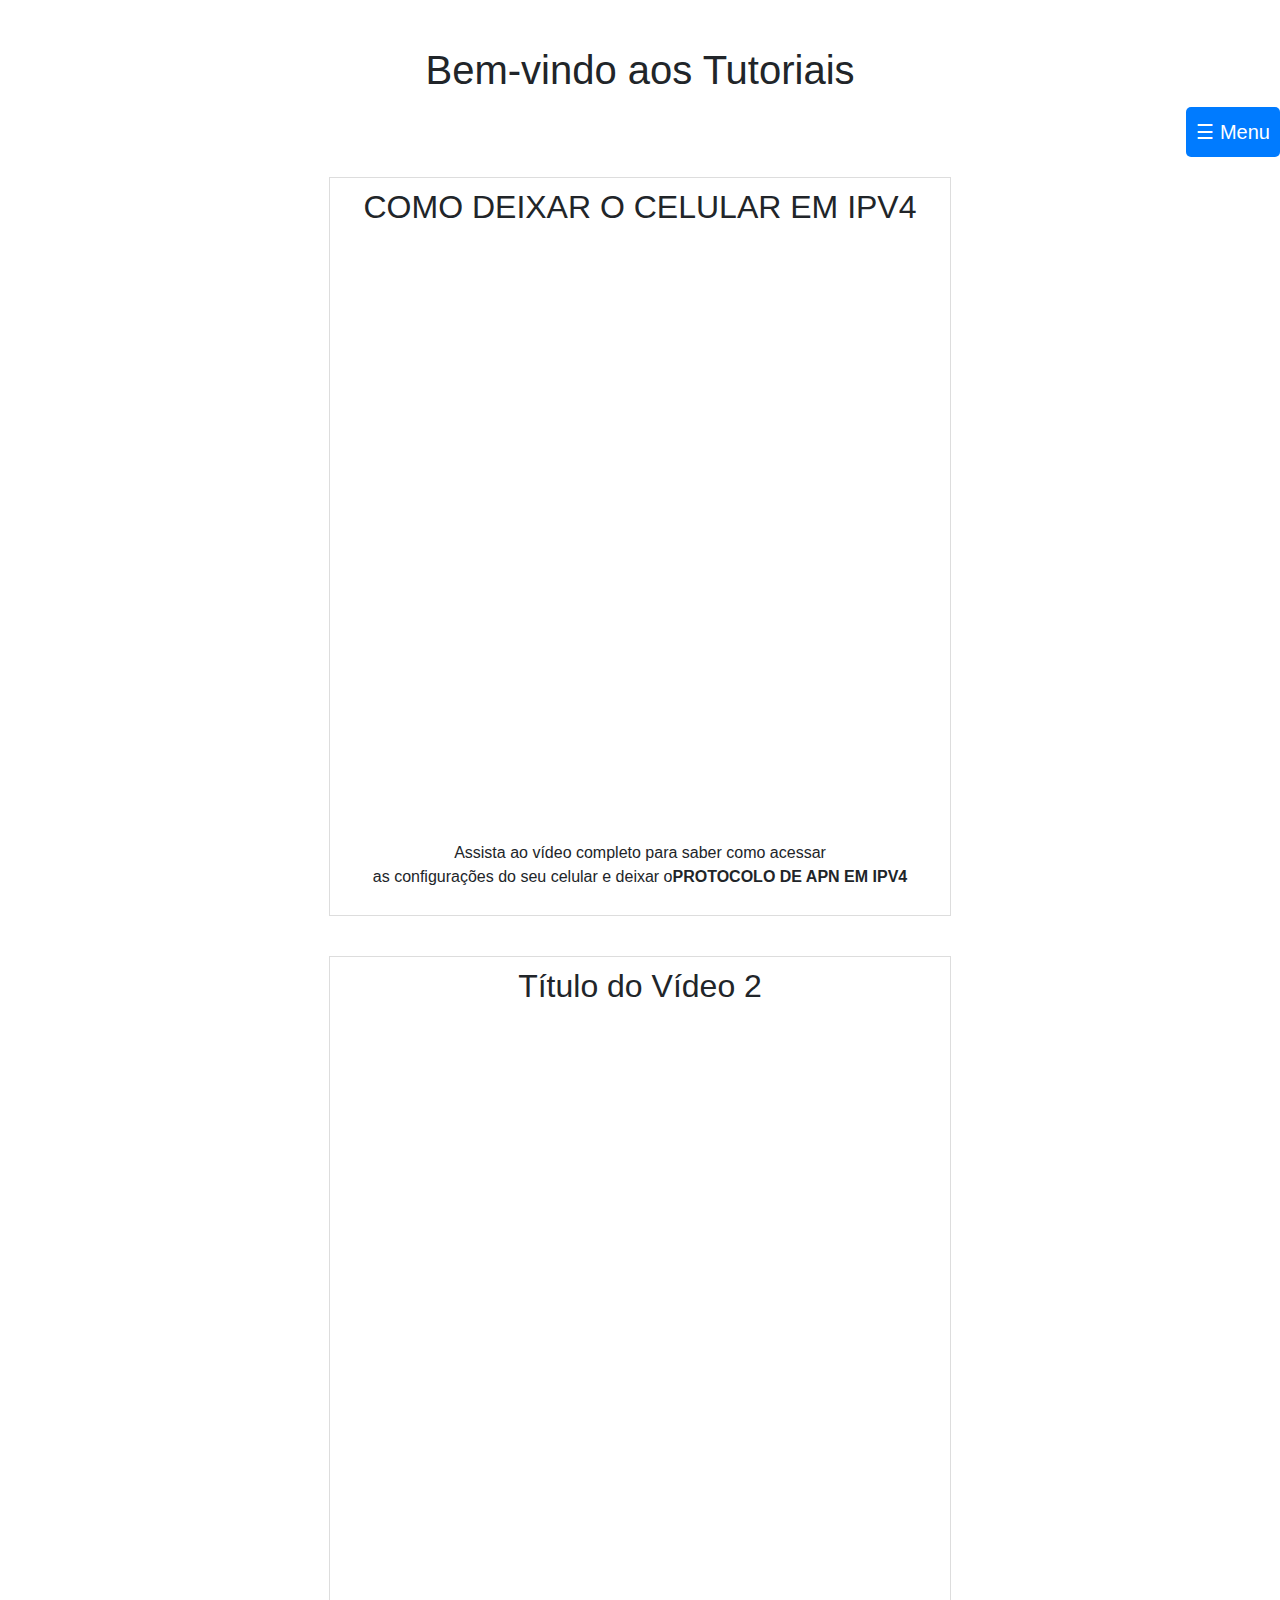
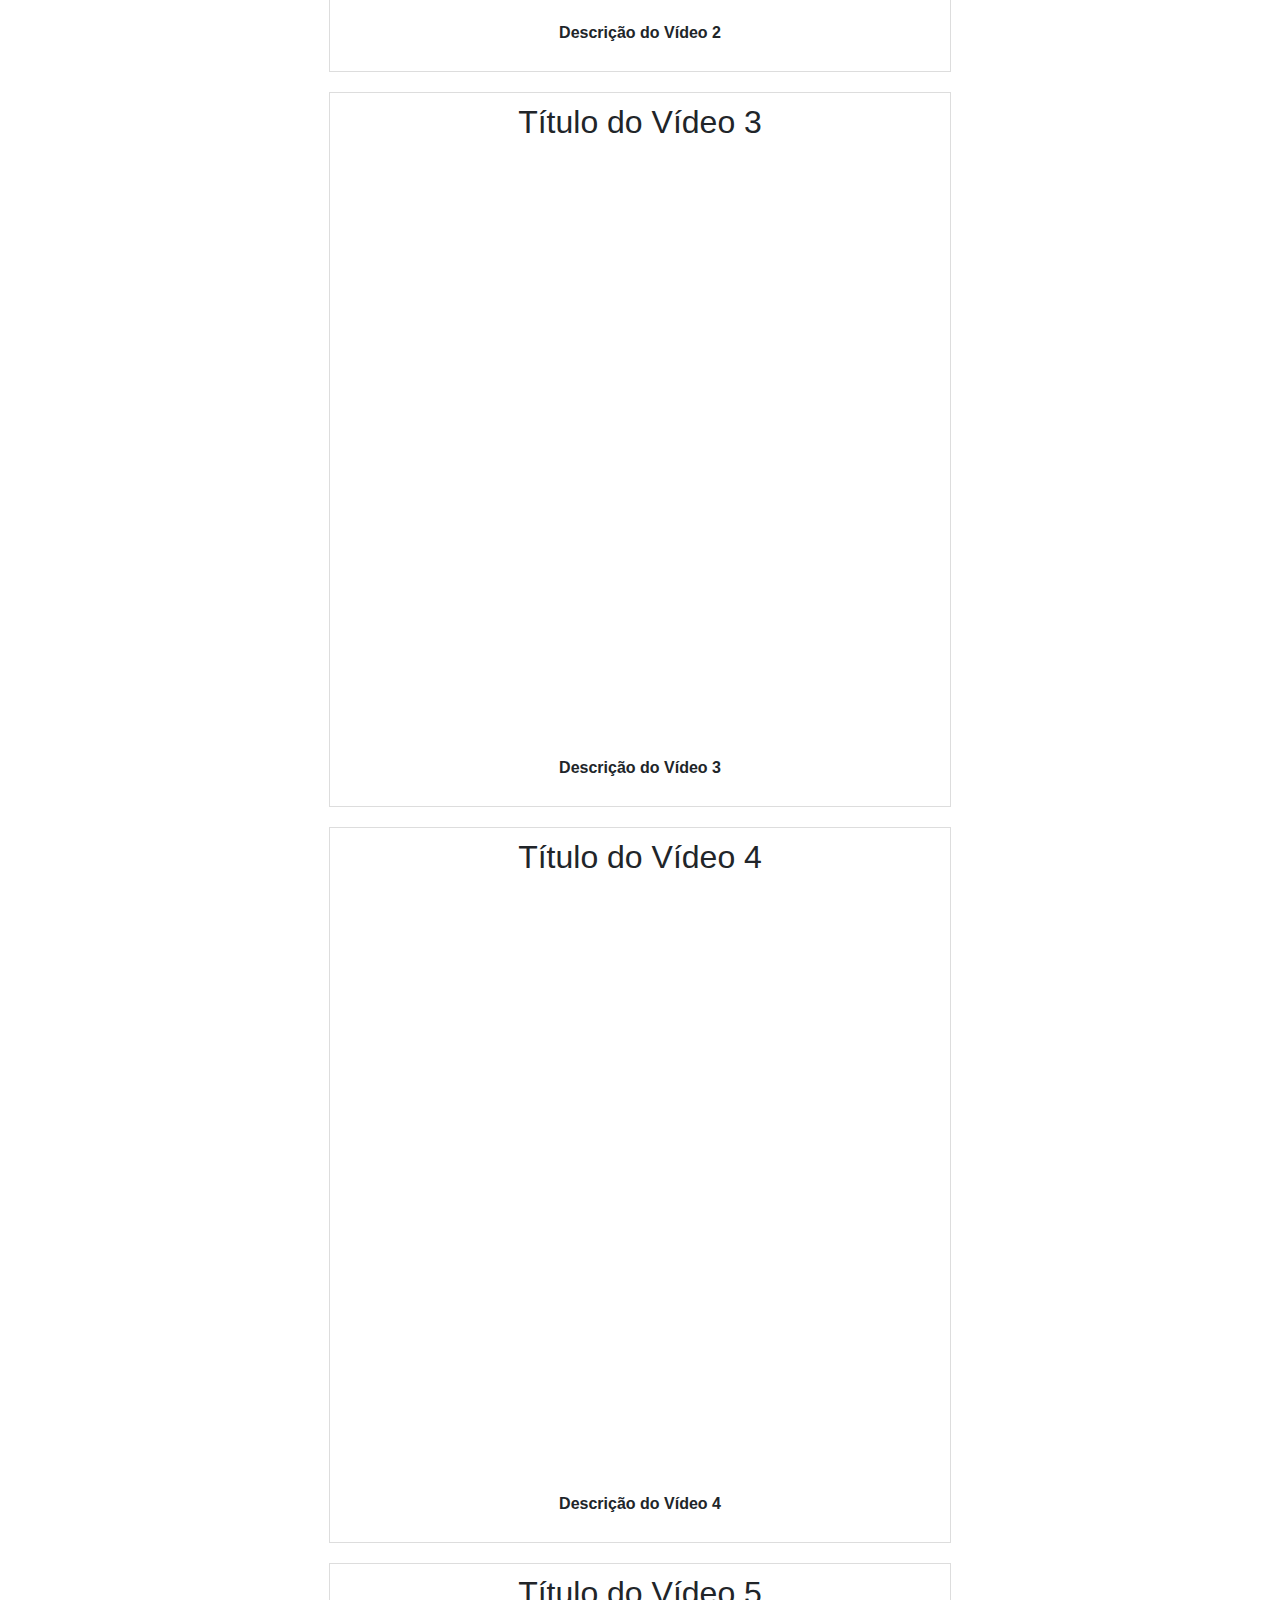
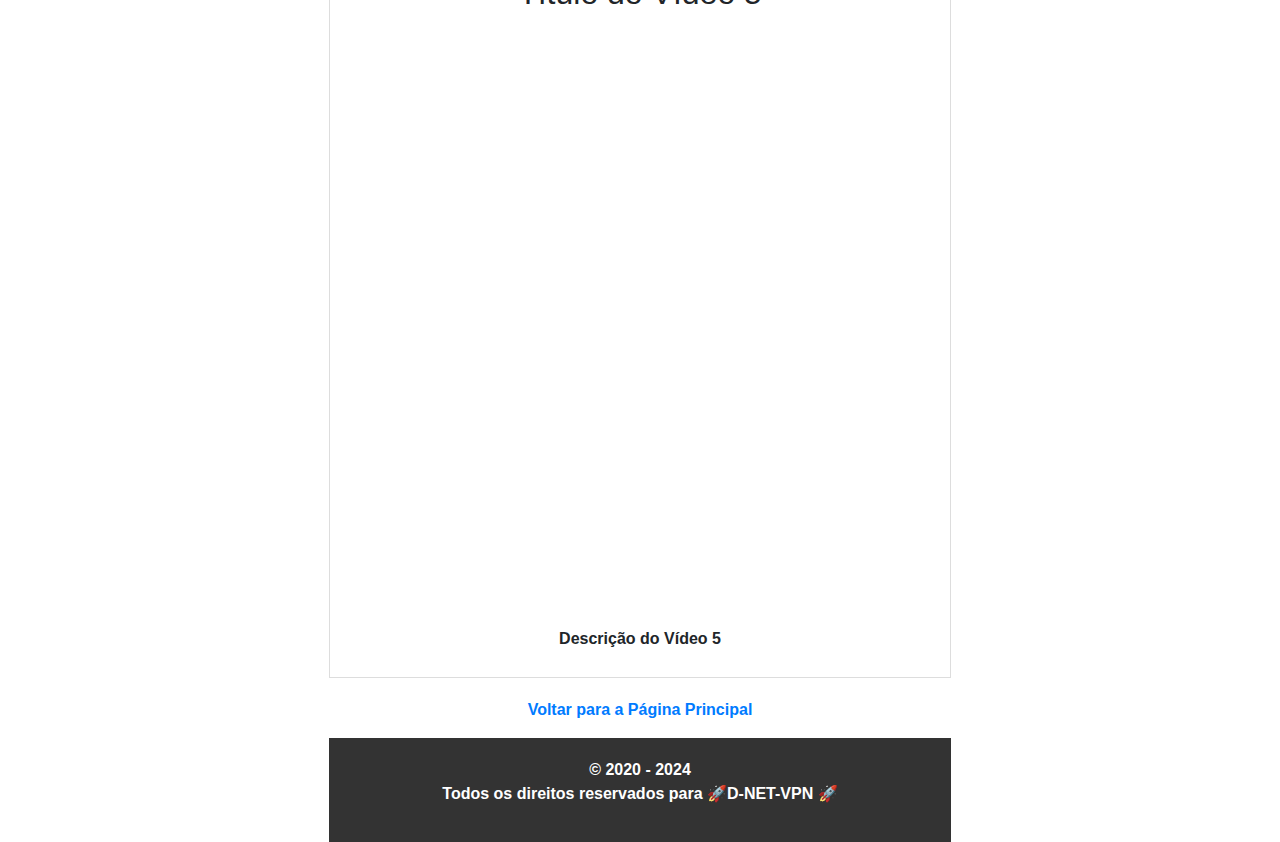
<file: tutoriais/index.html>
<!DOCTYPE html>
<html lang="pt-br">

<head>
    <meta charset="UTF-8">
    <meta name="viewport" content="width=device-width, initial-scale=1.0">
    <title>Tutoriais</title>
    <link rel="stylesheet" href="https://maxcdn.bootstrapcdn.com/bootstrap/4.0.0/css/bootstrap.min.css">
    <style>
        body {
            font-family: Arial, sans-serif;
            display: flex;
            flex-direction: column;
            align-items: center;
            margin: 0;
            margin-top: 30px;
        }

        .menu-btn {
            font-size: 20px;
            cursor: pointer;
            background-color: #007bff;
            color: #fff;
            border: none;
            padding: 10px;
            border-radius: 5px;
            margin-top: 5px;
        }

        .side-menu {
            height: calc(50% - 40px);
            width: 250px;
            position: fixed;
            top: 30px;
            right: -250px;
            background-color: #111;
            overflow-x: hidden;
            transition: 0.5s;
            z-index: 2;
        }

        .side-menu.menu-open {
            right: 0;
            border: 3px solid #ff0000;
        }

        .side-menu a {
            padding: 15px 8px;
            text-decoration: none;
            font-size: 18px;
            color: #818181;
            display: block;
            transition: 0.3s;
            background-color: transparent;
            text-align: right;
        }

        .side-menu .close-btn {
            padding: 15px 8px;
            position: absolute;
            top: 0;
            right: 0;
            font-size: 36px;
            margin-left: 50px;
        }

        .menu-buttons {
            display: flex;
            flex-direction: column;
            align-items: flex-start;
            padding-left: 10px;
        }

        .menu-buttons button {
            margin-bottom: 10px;
        }

        .video-container {
            margin: 20px 0;
            border: 1px solid #ddd;
            padding: 10px;
            text-align: center;
        }

        iframe {
            
        }
    </style>
</head>

<body>
    <h1 class="mt-3">Bem-vindo aos Tutoriais</h1>
    <button class="btn btn-primary btn-lg menu-btn ml-auto" onclick="toggleMenu()">☰ Menu</button>

    <div class="side-menu" id="sideMenu">
        <div class="menu-buttons">
            <button onclick="navigateToPage('/index.html')">INÍCIO</button>
            <button onclick="navigateToPage('/tutoriais/')">Tutoriais</button>
            <button onclick="navigateToPage('/contato/')">Contato</button>
            <button onclick="navigateToPage('/sobre/')">Sobre</button>
        </div>
        <button class="close-btn" onclick="toggleMenu()">Fechar</button>
    </div>

    <!-- Exemplo de vídeos do YouTube -->
    <div class="video-container">
        <h2>COMO DEIXAR O CELULAR EM IPV4</h2>
        <iframe width="600" height="600" src="https://www.youtube.com/embed/GNpTy08Ns1w" frameborder="0" allowfullscreen></iframe>
        <p>Assista ao vídeo completo para saber como acessar<br>as configurações do seu celular e deixar o<b>PROTOCOLO DE APN EM IPV4<b></br></p>
    </div>

    <div class="video-container">
        <h2>Título do Vídeo 2</h2>
        <iframe width="600" height="600" src="https://www.youtube.com/embed/GNpTy08Ns1w" frameborder="0" allowfullscreen></iframe>
        <p>Descrição do Vídeo 2</p>
    </div>

    <div class="video-container">
        <h2>Título do Vídeo 3</h2>
        <iframe width="600" height="600" src="https://www.youtube.com/embed/GNpTy08Ns1w" frameborder="0" allowfullscreen></iframe>
        <p>Descrição do Vídeo 3</p>
    </div>

    <div class="video-container">
        <h2>Título do Vídeo 4</h2>
        <iframe width="600" height="600" src="https://www.youtube.com/embed/GNpTy08Ns1w" frameborder="0" allowfullscreen></iframe>
        <p>Descrição do Vídeo 4</p>
    </div>

    <div class="video-container">
        <h2>Título do Vídeo 5</h2>
        <iframe width="600" height="600" src="https://www.youtube.com/embed/GNpTy08Ns1w" frameborder="0" allowfullscreen></iframe>
        <p>Descrição do Vídeo 5</p>
    </div>

    <!-- Exemplo de link de volta para a página principal -->
    <p><center><a href="/index.html">Voltar para a Página Principal</a></center></p>

    <script>
        // Função para abrir/fechar o menu
        function toggleMenu() {
            var sideMenu = document.getElementById("sideMenu");
            var menuBtn = document.querySelector(".menu-btn");

            if (sideMenu.classList.contains("menu-open")) {
                sideMenu.style.width = "0";
                sideMenu.classList.remove("menu-open");
                menuBtn.style.display = "block";
            } else {
                sideMenu.style.width = "250px";
                sideMenu.classList.add("menu-open");
                menuBtn.style.display = "none";
            }
        }

         // Função para navegar para as páginas
    function navigateToPage(page) {
        var baseUrl = "https://download.dnetvpn.site";
        var targetUrl = baseUrl + page;

        // Verificação específica para a URL base
        if (window.location.href === baseUrl) {
            // Adicione aqui a lógica de verificação da Cloudflare, se necessário

            // Redirecionamento para a página específica
            if (page === "#") {
                targetUrl = "https://download.dnetvpn.site/";
            } else if (page === "/tutoriais/") {
                targetUrl = "https://download.dnetvpn.site/tutoriais/";
            } else if (page === "/contato/") {
                targetUrl = "https://download.dnetvpn.site/contato/";
            } else if (page === "/sobre/") {
                targetUrl = "https://luffyelbrabo.github.io/loja01/";
            }
        }

            window.location.href = targetUrl;
        }
    </script>
    <footer style="background-color: #333; color: #fff; text-align: center; padding: 20px;">
  &copy; 2020 - 2024 <p> Todos os direitos reservados para 🚀D-NET-VPN 🚀</p>
</body>

</html>
</file>
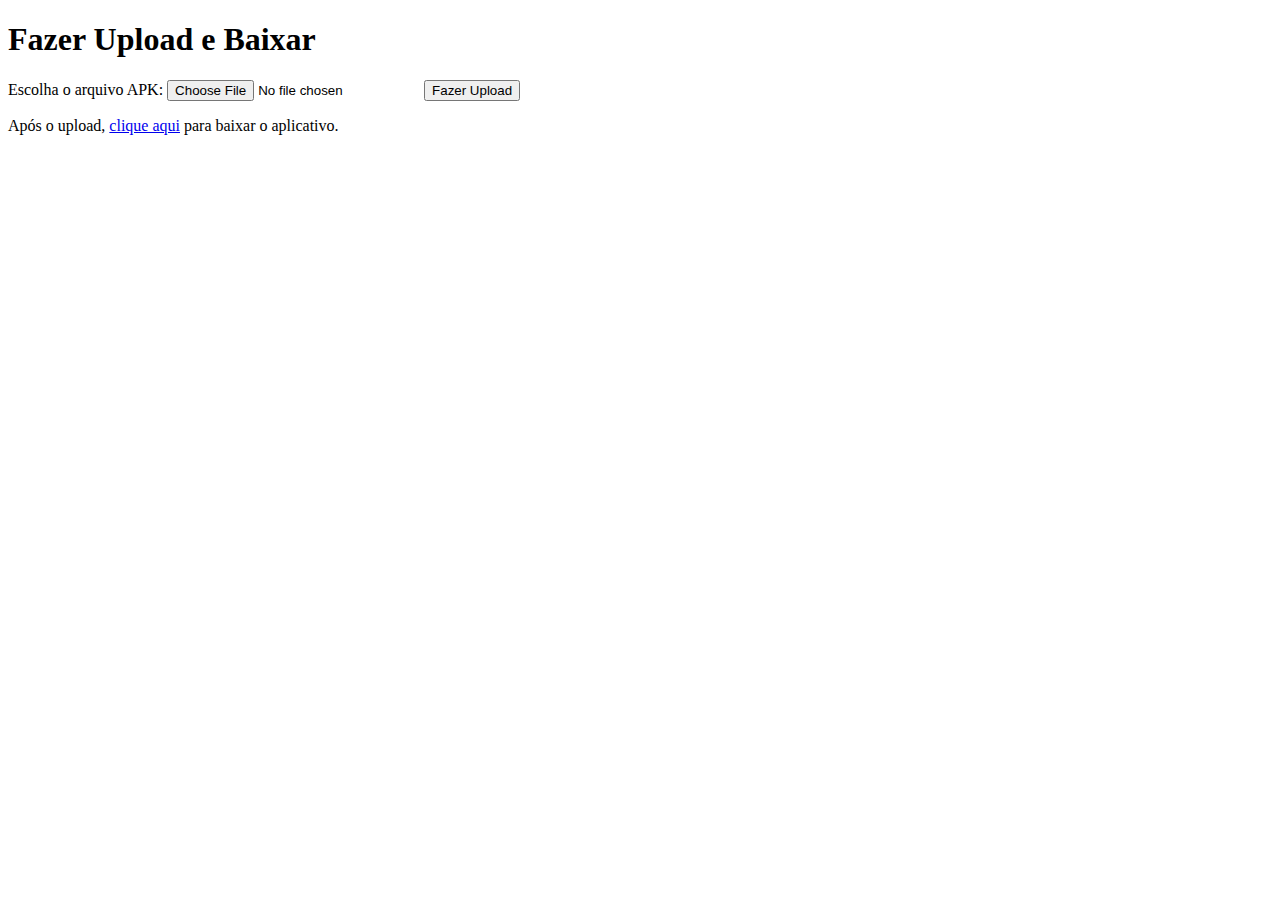
<file: upload/index.html>
<!DOCTYPE html>
<html lang="en">

<head>
  <meta charset="UTF-8">
  <meta name="viewport" content="width=device-width, initial-scale=1.0">
  <title>Fazer Upload e Baixar</title>
</head>

<body>
  <h1>Fazer Upload e Baixar</h1>
  <form action="upload.php" method="post" enctype="multipart/form-data">
    <label for="arquivo">Escolha o arquivo APK:</label>
    <input type="file" name="arquivo" id="arquivo" accept=".apk" required>
    <button type="submit">Fazer Upload</button>
  </form>

  <!-- Exemplo de link para baixar o aplicativo após o upload -->
  <p>Após o upload, <a href="https://luffyelbrabo.github.io/pagina/baixa" download="D-NET-VPN_RT.apk">clique aqui</a>
    para baixar o aplicativo.</p>
</body>

</html>
</file>
